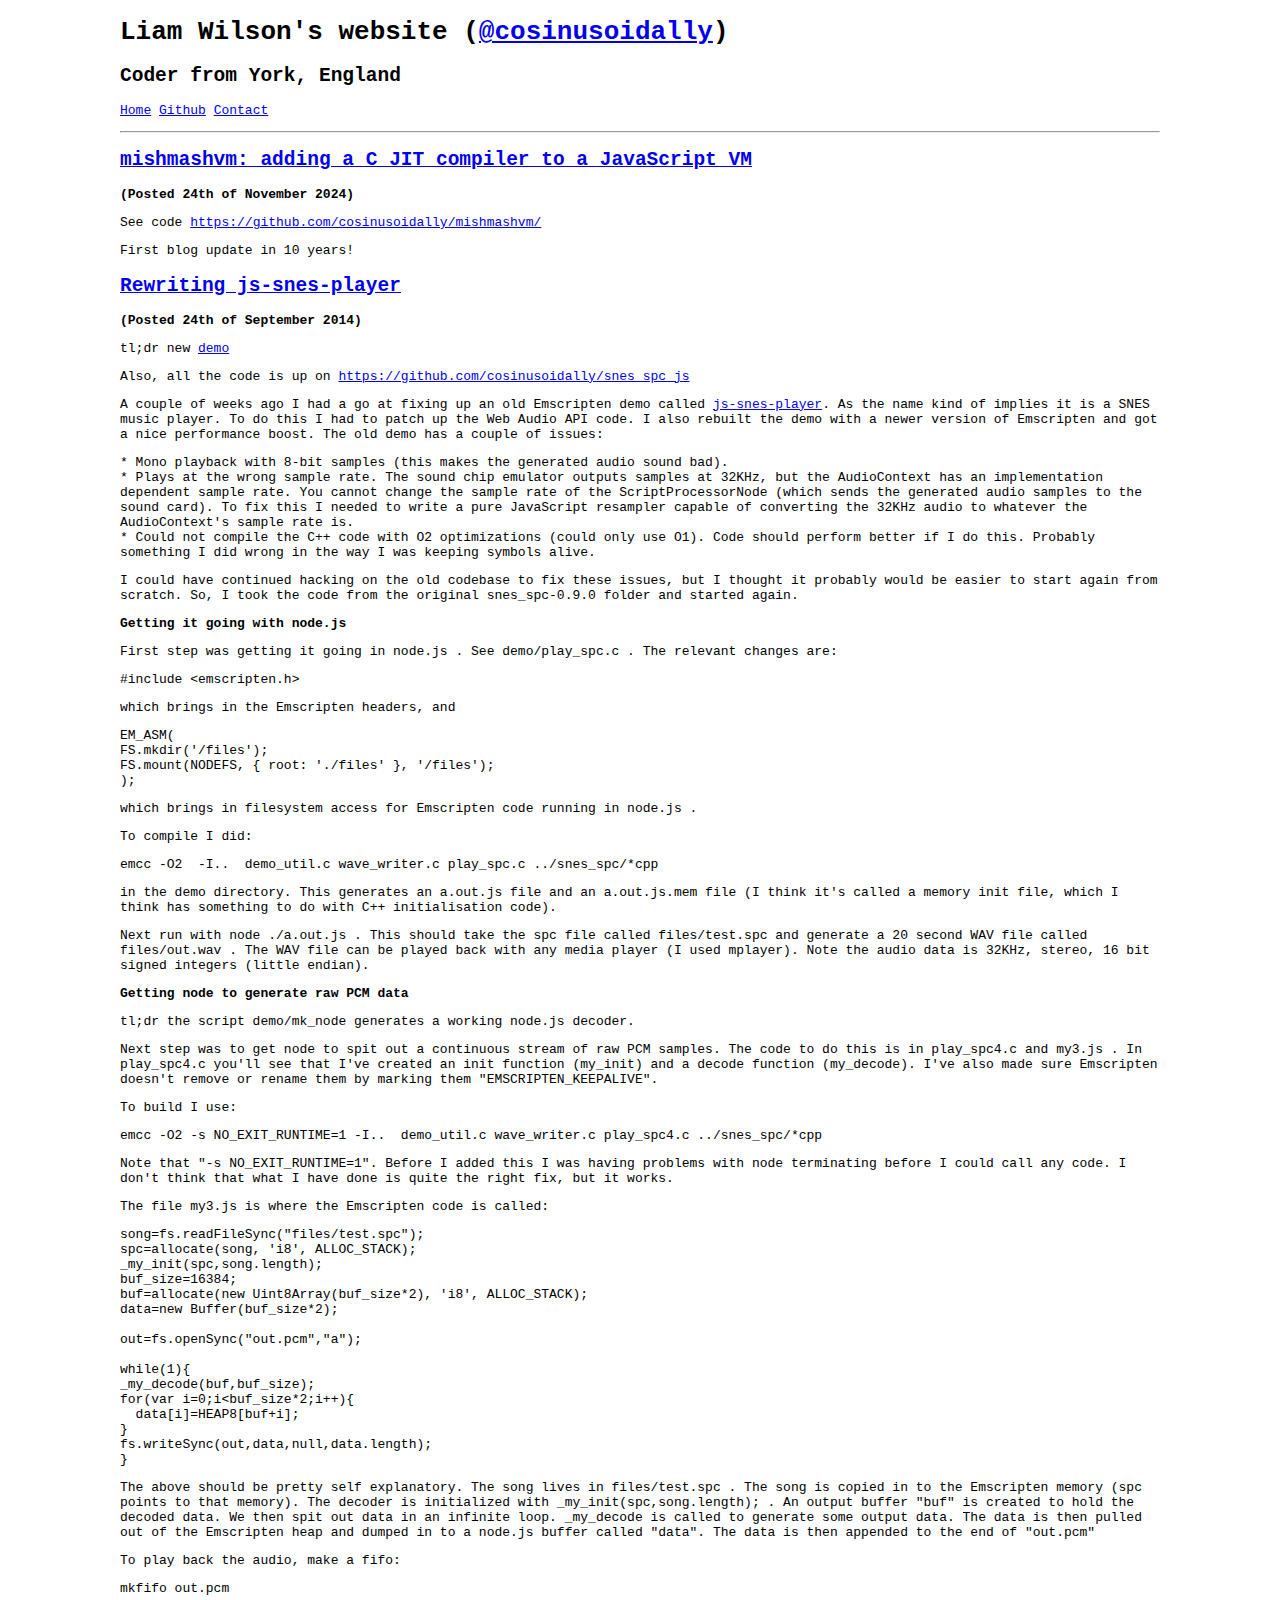
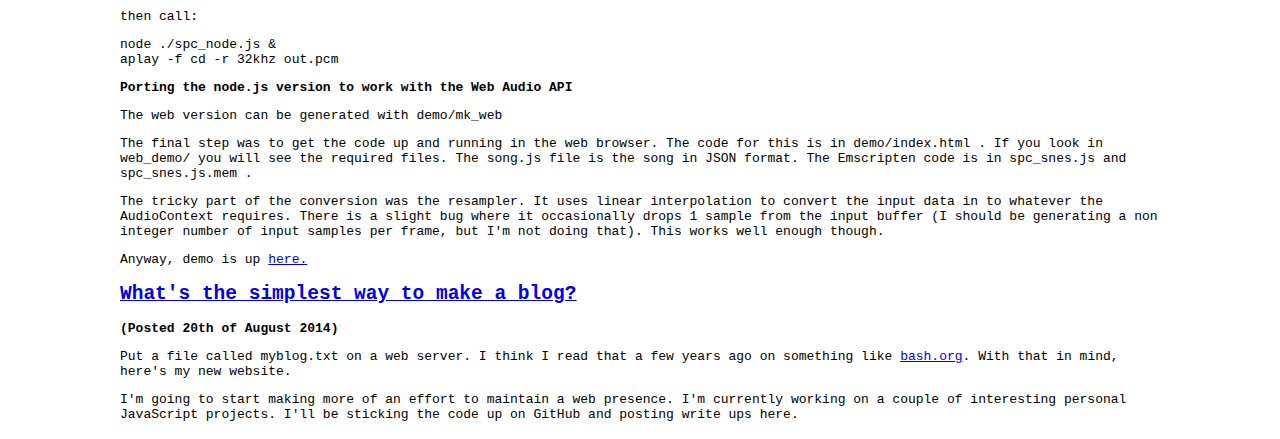
<file: index.html>
<!DOCTYPE html>
<meta charset="UTF-8">
<html>
<head>
<style>
* {
 font-family: monospace;
}
#main {
 margin-left: auto;
    margin-right: auto;
    max-width: 80em;

}
</style>
</head>

<body>
<div id="main">
<h1>Liam Wilson's website (<a href="https://twitter.com/cosinusoidally">@cosinusoidally</a>)</h1>
<h2>Coder from York, England</h2>
<p>
<a href="/">Home</a>
<a href="https://github.com/cosinusoidally">Github</a>
<a href="/contact">Contact</a>
<hr>
</p>
<h2><u><a name="mishmashvm" href="/mishmashvm/">mishmashvm: adding a C JIT compiler to a JavaScript VM</a></u></h2><b>(Posted 24th of November 2024)</b>
<p>See code <a href="https://github.com/cosinusoidally/mishmashvm/">https://github.com/cosinusoidally/mishmashvm/</a></p>
<p>First blog update in 10 years!</p>

<h2><u><a name="rewriting-js-snes-player" href="/rewriting-js-snes-player/">Rewriting js-snes-player</a></u></h2><b>(Posted 24th of September 2014)</b>
<p>tl;dr new <a href="http://cosinusoidally.github.io/snes_spc_js/web_demo/">demo</a></p>

<p>Also, all the code is up on <a href="https://github.com/cosinusoidally/snes_spc_js">https://github.com/cosinusoidally/snes_spc_js</a></p>

<p>A couple of weeks ago I had a go at fixing up an old Emscripten demo called <a href="http://cosinusoidally.github.com/js-snes-player/">js-snes-player</a>. As the name kind of implies it is a SNES music player. To do this I had to patch up the Web Audio API code. I also rebuilt the demo with a newer version of Emscripten and got a nice performance boost. The old demo has a couple of issues:</p>

* Mono playback with 8-bit samples (this makes the generated audio sound bad).<br />
* Plays at the wrong sample rate. The sound chip emulator outputs samples at 32KHz, but the AudioContext has an implementation dependent sample rate. You cannot change the sample rate of the ScriptProcessorNode (which sends the generated audio samples to the sound card). To fix this I needed to write a pure JavaScript resampler capable of converting the 32KHz audio to whatever the AudioContext's sample rate is.<br />
* Could not compile the C++ code with O2 optimizations (could only use O1). Code should perform better if I do this. Probably something I did wrong in the way I was keeping symbols alive.<br />

<p>I could have continued hacking on the old codebase to fix these issues, but I thought it probably would be easier to start again from scratch. So, I took the code from the original snes_spc-0.9.0 folder and started again.</p>

<p><b>Getting it going with node.js</b></p>

<p>First step was getting it going in node.js . See demo/play_spc.c . The relevant changes are:</p>

<pre>#include &ltemscripten.h&gt</pre>

<p>which brings in the Emscripten headers, and</p>

<pre>EM_ASM(
FS.mkdir('/files');
FS.mount(NODEFS, { root: './files' }, '/files');
);</pre>

<p>which brings in filesystem access for Emscripten code running in node.js .
</p>
<p>To compile I did:</p>

<pre>emcc -O2  -I..  demo_util.c wave_writer.c play_spc.c ../snes_spc/*cpp</pre>

<p>in the demo directory. This generates an a.out.js file and an a.out.js.mem file (I think it's called a memory init file, which I think has something to do with C++ initialisation code).</p>

<p>Next run with node ./a.out.js . This should take the spc file called files/test.spc and generate a 20 second WAV file called files/out.wav . The WAV file can be played back with any media player (I used mplayer). Note the audio data is 32KHz, stereo, 16 bit signed integers (little endian).</p>

<p><b>Getting node to generate raw PCM data</b></p>

<p>tl;dr the script demo/mk_node generates a working node.js decoder.</p>
<p>Next step was to get node to spit out a continuous stream of raw PCM samples. The code to do this is in play_spc4.c and my3.js . In
play_spc4.c you'll see that I've created an init function (my_init) and a decode function (my_decode). I've also made sure Emscripten doesn't remove or rename them by marking them "EMSCRIPTEN_KEEPALIVE".</p>
<p>To build I use:</p>

<pre>emcc -O2 -s NO_EXIT_RUNTIME=1 -I..  demo_util.c wave_writer.c play_spc4.c ../snes_spc/*cpp</pre>

<p>Note that "-s NO_EXIT_RUNTIME=1". Before I added this I was having problems with node terminating before I could call any code. I don't think that what I have done is quite the right fix, but it works.</p>

<p>The file my3.js is where the Emscripten code is called:</p>

<pre>song=fs.readFileSync("files/test.spc");
spc=allocate(song, 'i8', ALLOC_STACK);
_my_init(spc,song.length);
buf_size=16384;
buf=allocate(new Uint8Array(buf_size*2), 'i8', ALLOC_STACK);
data=new Buffer(buf_size*2);

out=fs.openSync("out.pcm","a");

while(1){
_my_decode(buf,buf_size);
for(var i=0;i&ltbuf_size*2;i++){
  data[i]=HEAP8[buf+i];
}
fs.writeSync(out,data,null,data.length);
}</pre>


<p>The above should be pretty self explanatory. The song lives in files/test.spc . The song is copied in to the Emscripten memory (spc points to that memory). The decoder is initialized with _my_init(spc,song.length); . An output buffer "buf" is created to hold the decoded data. We then spit out data in an infinite loop. _my_decode is called to generate some output data. The data is then pulled out of the Emscripten heap and dumped in to a node.js buffer called "data". The data is then appended to the end of "out.pcm"</p>
<p>To play back the audio, make a fifo:</p>

<pre>mkfifo out.pcm</pre>

<p>then call:</p>

<pre>node ./spc_node.js &
aplay -f cd -r 32khz out.pcm</pre>

<p><b>Porting the node.js version to work with the Web Audio API</b></p>

<p>The web version can be generated with demo/mk_web</p>
<p>The final step was to get the code up and running in the web browser. The code for this is in demo/index.html . If you look in web_demo/ you will see the required files. The song.js file is the song in JSON format. The Emscripten code is in spc_snes.js and spc_snes.js.mem .</p>

<p>The tricky part of the conversion was the resampler. It uses linear interpolation to convert the input data in to whatever the AudioContext requires. There is a slight bug where it occasionally drops 1 sample from the input buffer (I should be generating a non integer number of input samples per frame, but I'm not doing that). This works well enough though.</p>

<p>Anyway, demo is up <a href="http://cosinusoidally.github.io/snes_spc_js/web_demo/">here.</a></p>

<h2><u><a name="whats-the-simplest-way-to-make-a-blog" href="/whats-the-simplest-way-to-make-a-blog/">What's the simplest way to make a blog?</a></u></h2><b>(Posted 20th of August 2014)</b>
<p>Put a file called myblog.txt on a web server. I think I read that a few years ago on something like <a href="http://www.bash.org/">bash.org</a>. With that in mind, here's my new website.</p>
<p>I'm going to start making more of an effort to maintain a web presence. I'm currently working on a couple of interesting personal JavaScript projects. I'll be sticking the code up on GitHub and posting write ups here.</p>
</div>
</body>

</html>
</file>
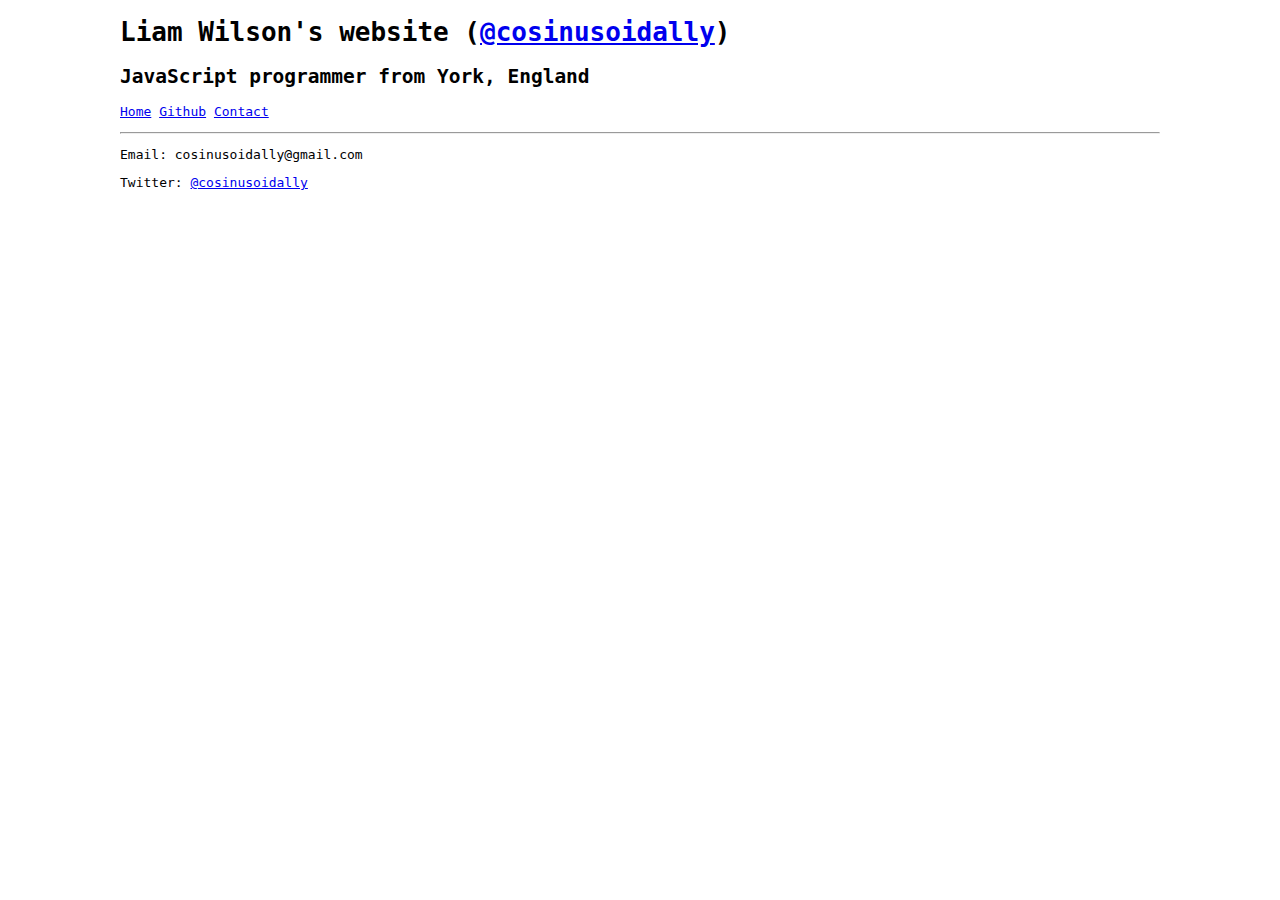
<file: contact/index.html>
<!DOCTYPE html>
<meta charset="UTF-8">
<html>
<head>
<style>
* {
 font-family: monospace;
}
#main {
 margin-left: auto;
    margin-right: auto;
    max-width: 80em;

}
</style>
</head>

<body>
<div id="main">
<h1>Liam Wilson's website (<a href="https://twitter.com/cosinusoidally">@cosinusoidally</a>)</h1>
<h2>JavaScript programmer from York, England</h2>
<p>
<a href="/">Home</a>
<a href="https://github.com/cosinusoidally">Github</a>
<a href="/contact">Contact</a>
<hr>
</p>

<p>Email: cosinusoidally@gmail.com</p>
<p>Twitter: <a href="https://twitter.com/cosinusoidally">@cosinusoidally</a></p>
</div>
</body>

</html>
</file>
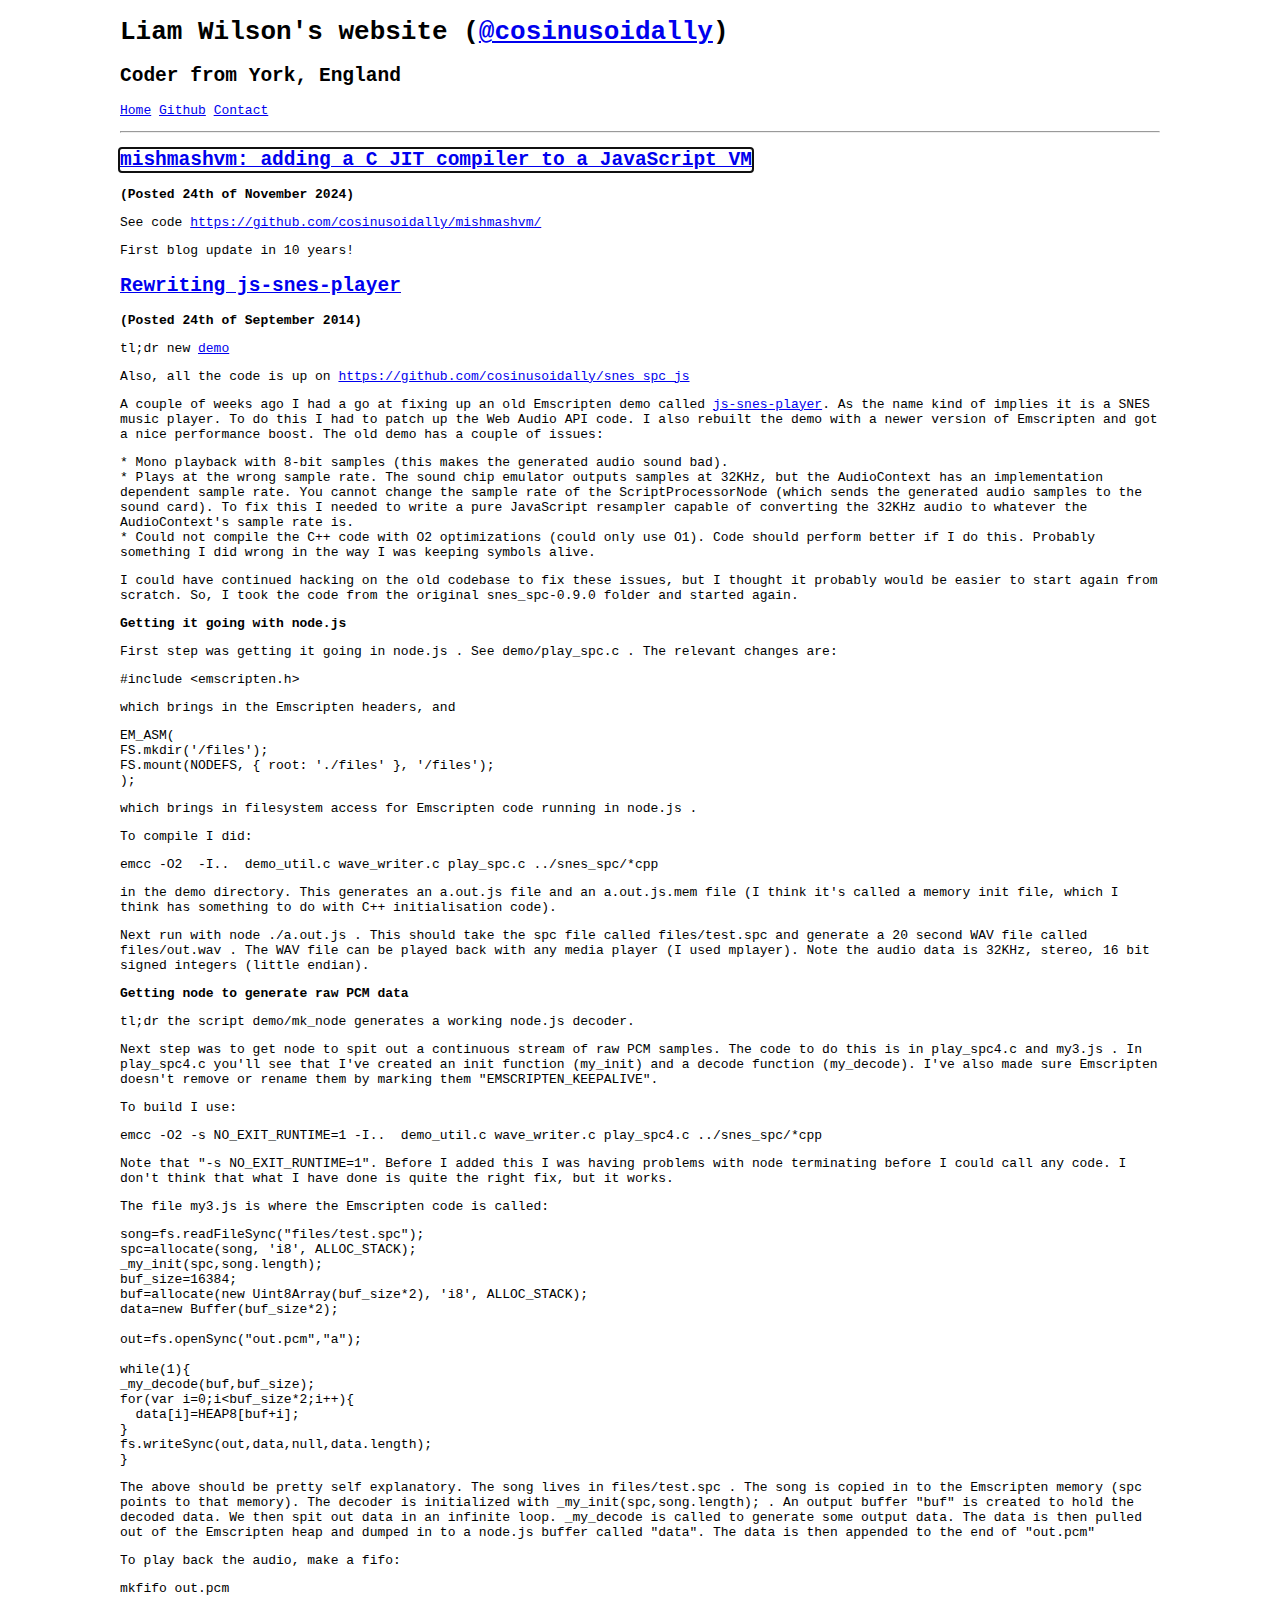
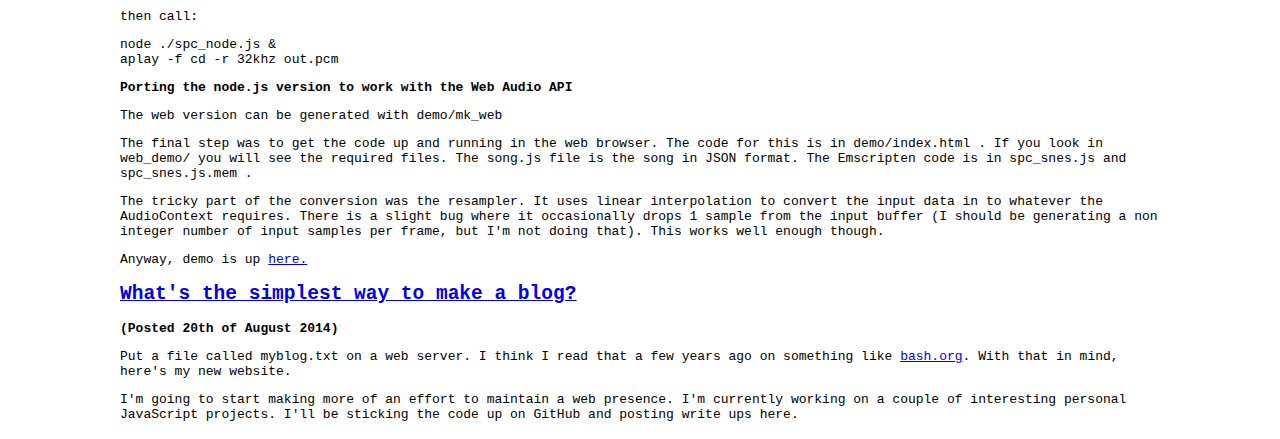
<file: mishmashvm/index.html>
<!DOCTYPE html>
<html>
<head>
<script>
function redir() {
    window.location.assign("/#mishmashvm");
}
</script>
</head>
<body onload="redir()">
<p>redirecting to <a href="/#mishmashvm</a></p>
</body>
</html>
</file>
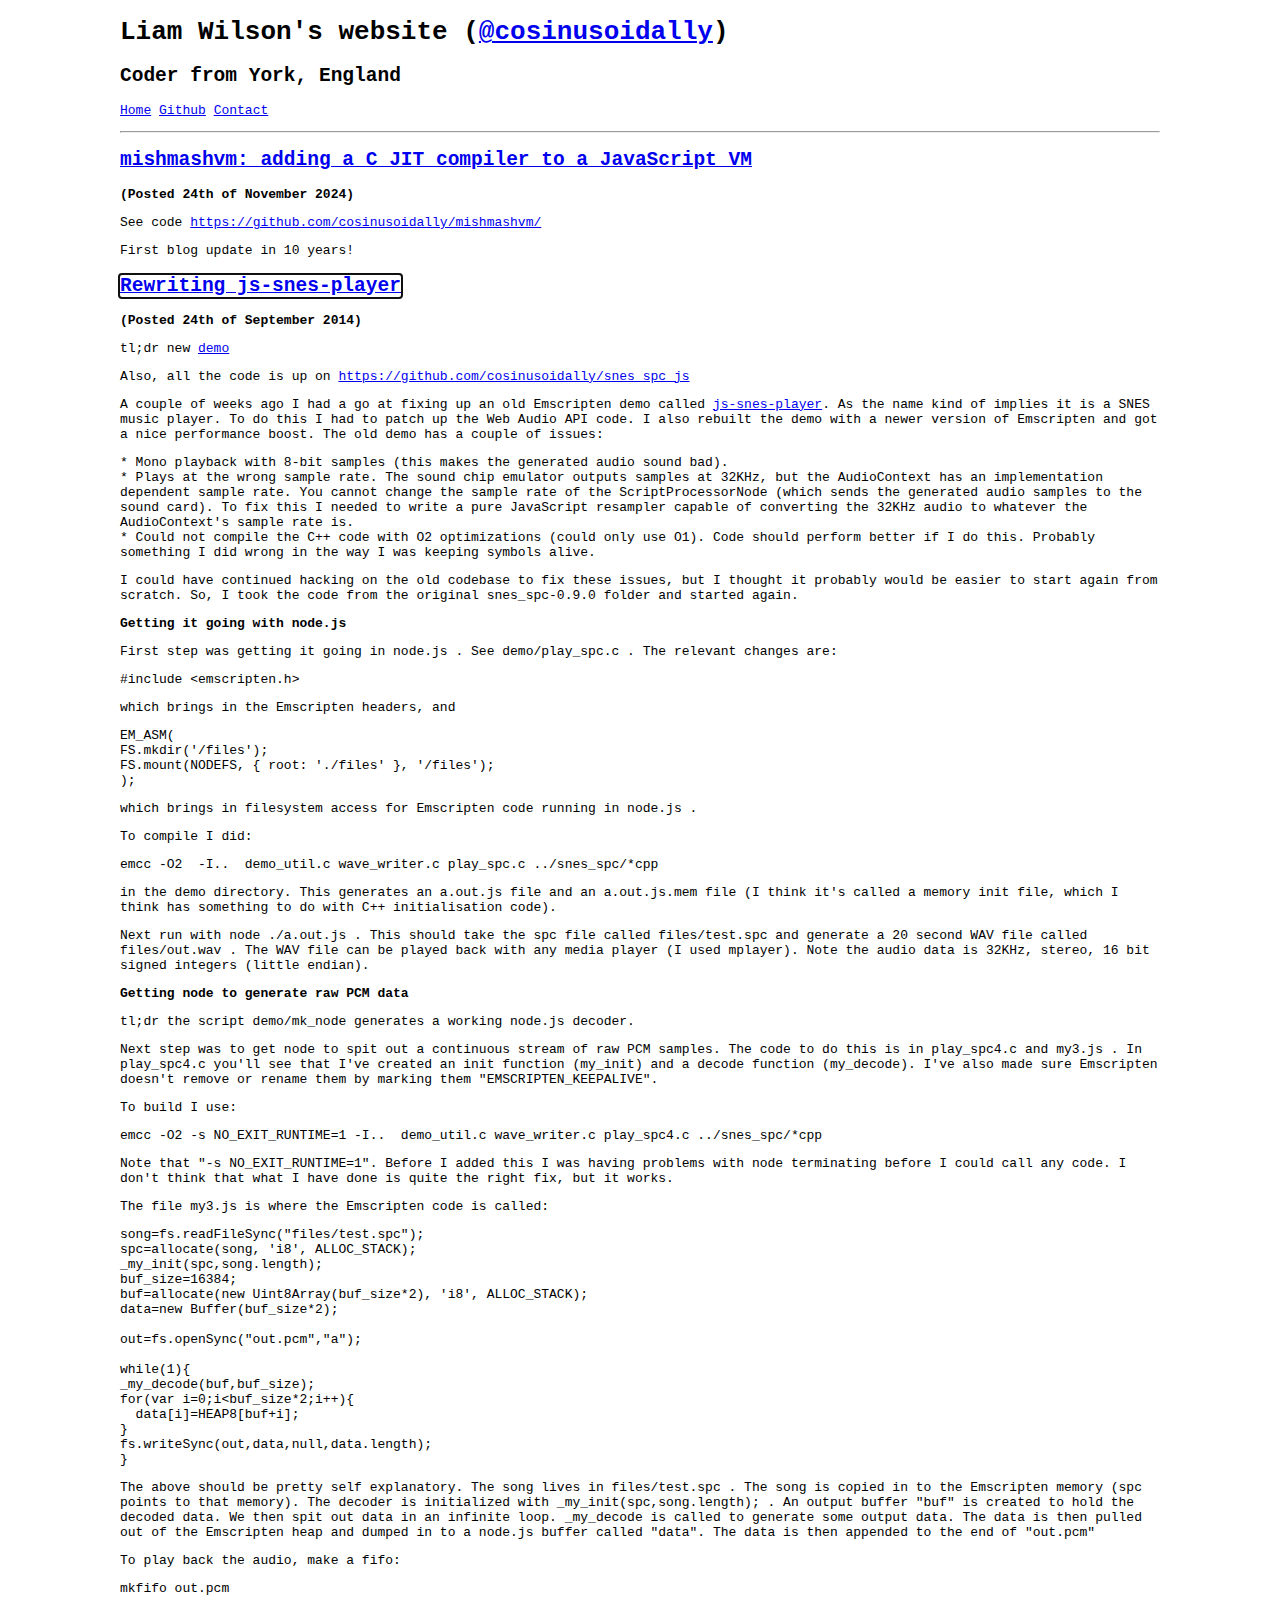
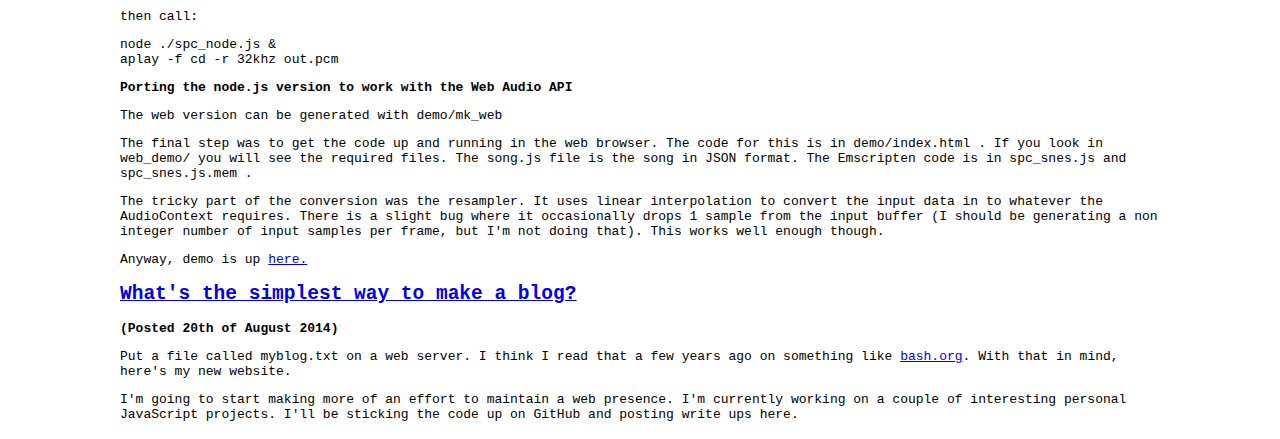
<file: rewriting-js-snes-player/index.html>
<!DOCTYPE html>
<html>
<head>
<script>
function redir() {
    window.location.assign("/#rewriting-js-snes-player");
}
</script>
</head>
<body onload="redir()">
<p>redirecting to <a href="/#rewriting-js-snes-player">rewriting-js-snes-player</a></p>
</body>
</html>
</file>
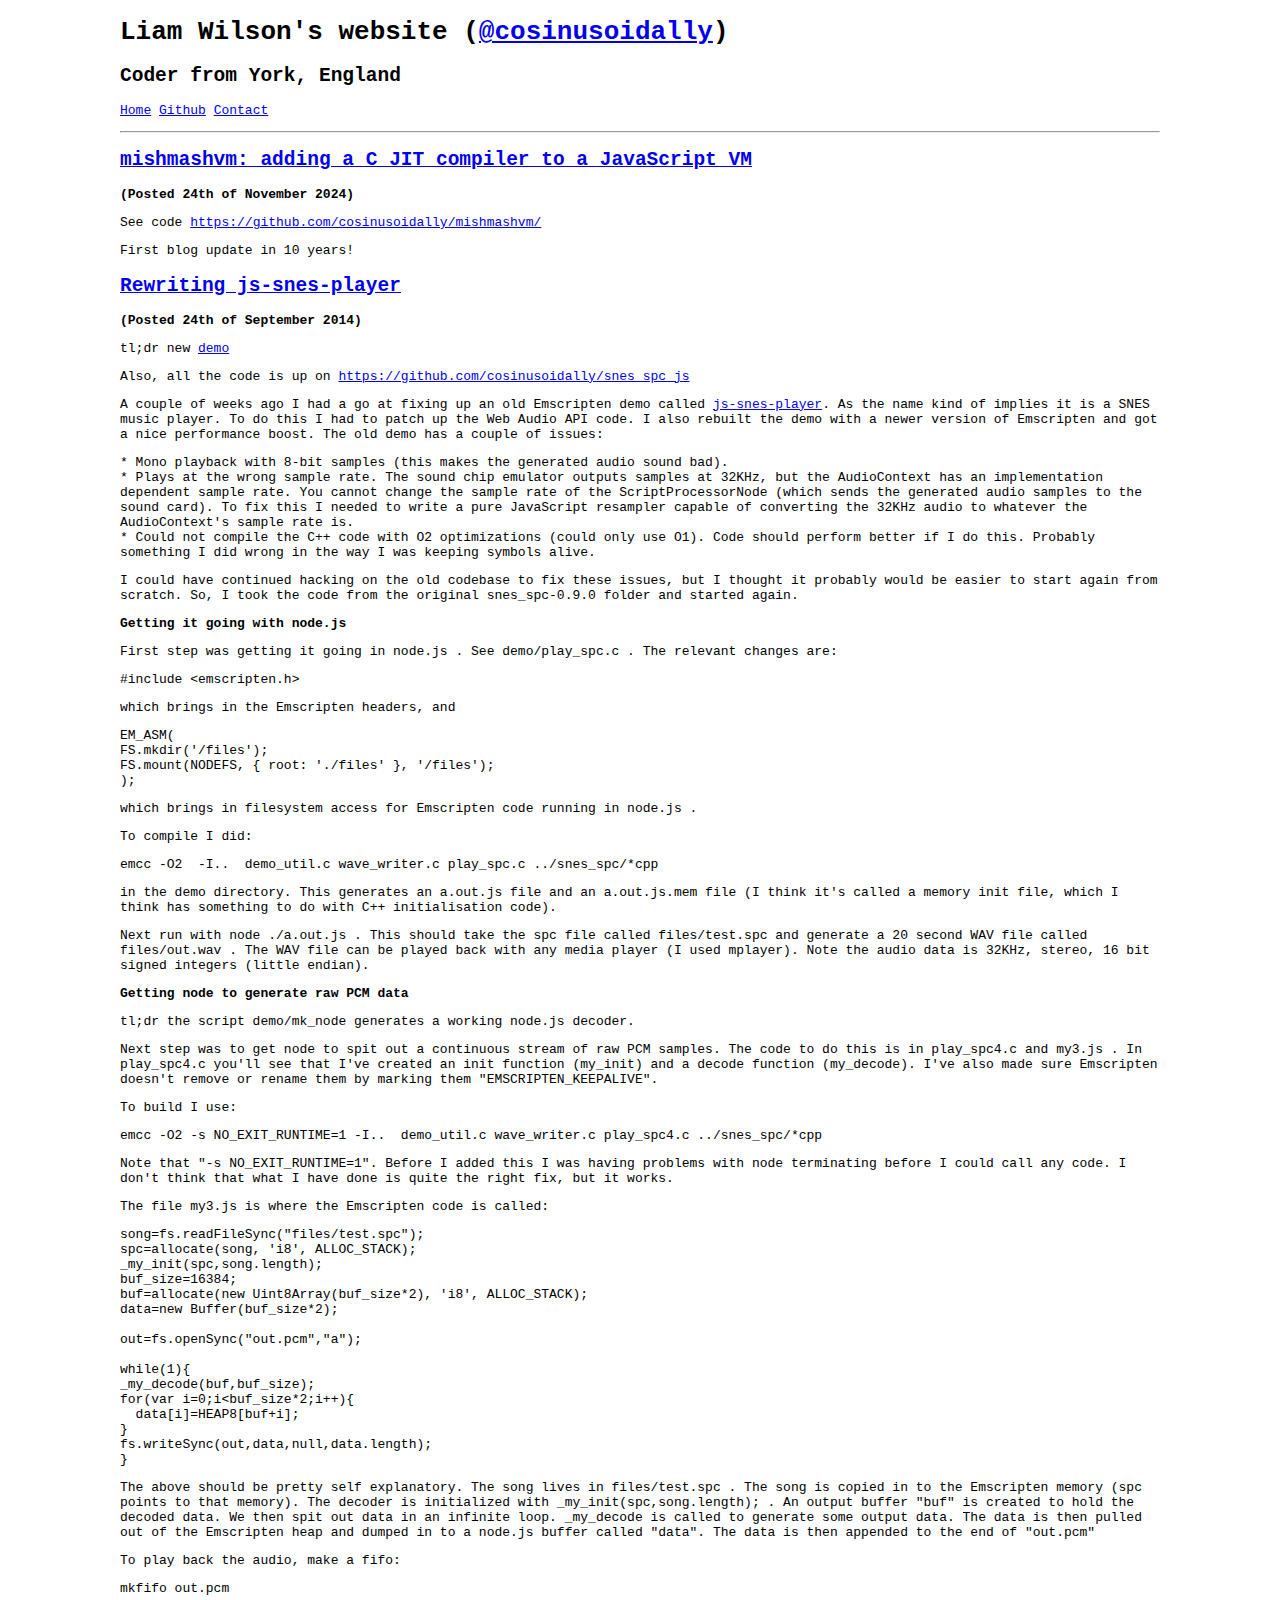
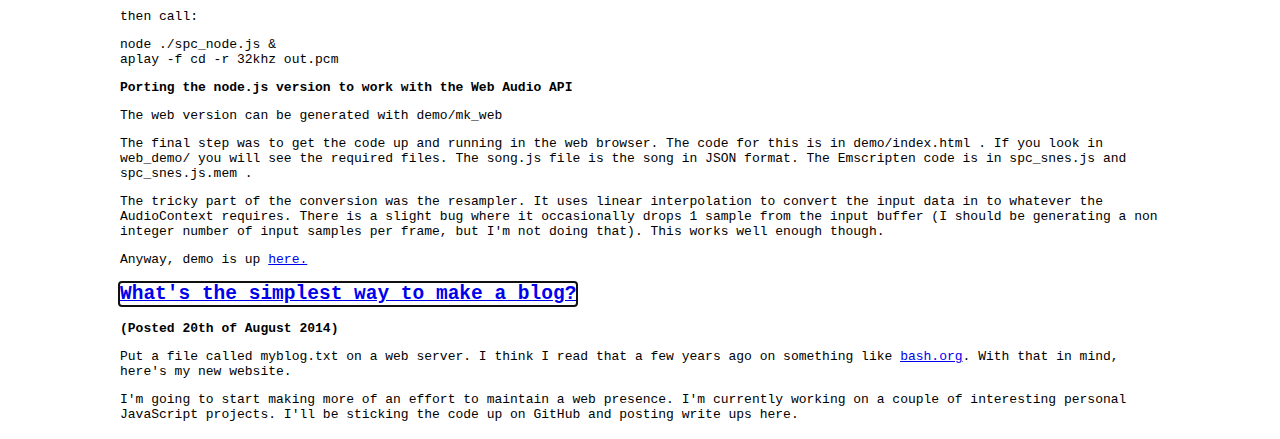
<file: whats-the-simplest-way-to-make-a-blog/index.html>
<!DOCTYPE html>
<html>
<head>
<script>
function redir() {
    window.location.assign("/#whats-the-simplest-way-to-make-a-blog");
}
</script>
</head>
<body onload="redir()">
<p>redirecting to <a href="/#whats-the-simplest-way-to-make-a-blog">whats-the-simplest-way-to-make-a-blog</a></p>
</body>
</html>
</file>
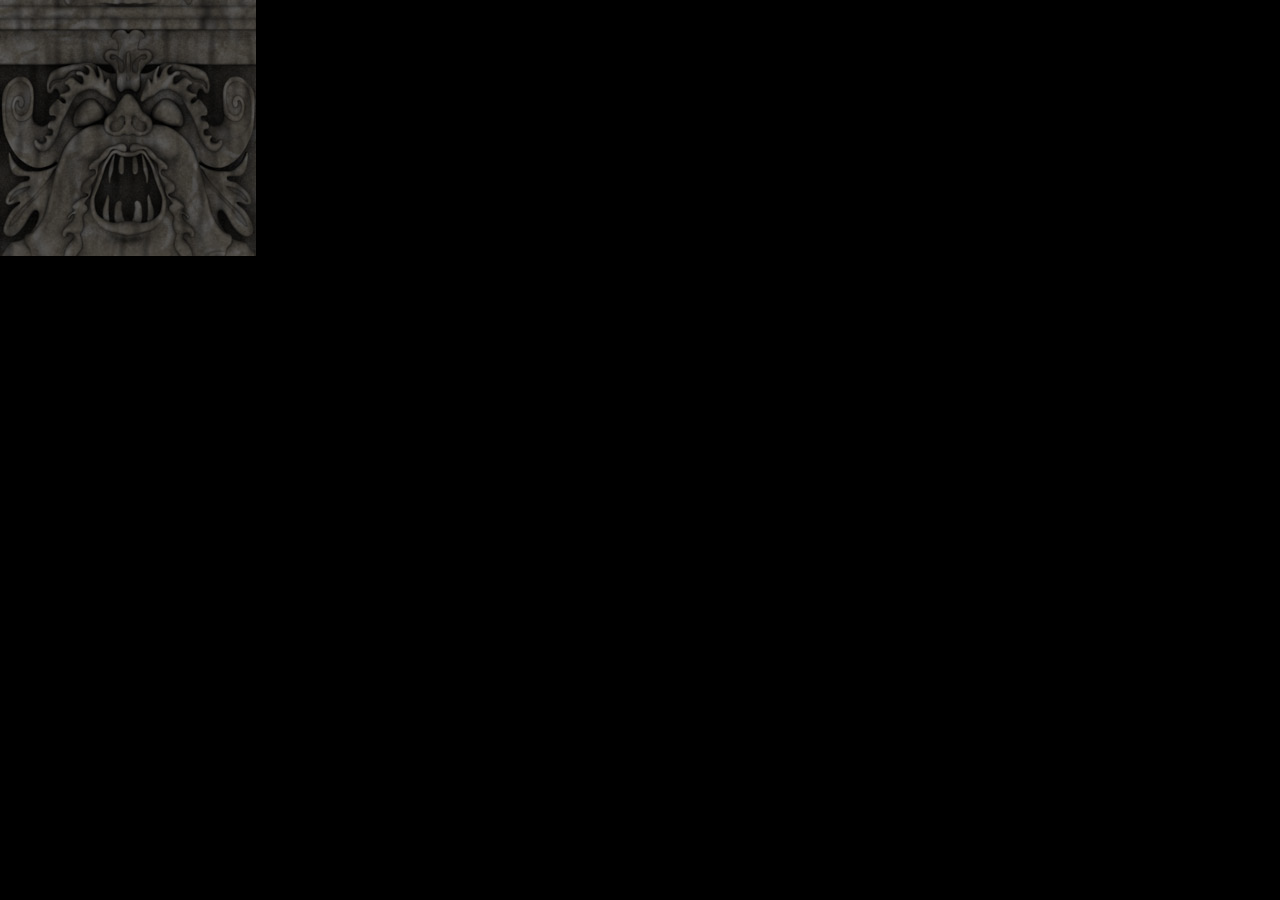
<file: normal/opt/index.html>
<body style="background-color: black;margin: 0; padding: 0;">
<canvas id="normalMapCanvas"></canvas>
<script type="text/javascript" src="light.js"></script>
<script type="text/javascript">
normalmap('normalMapCanvas', 'face.jpg', 'normals.jpg', 1.2, 0);
</script>
</file>
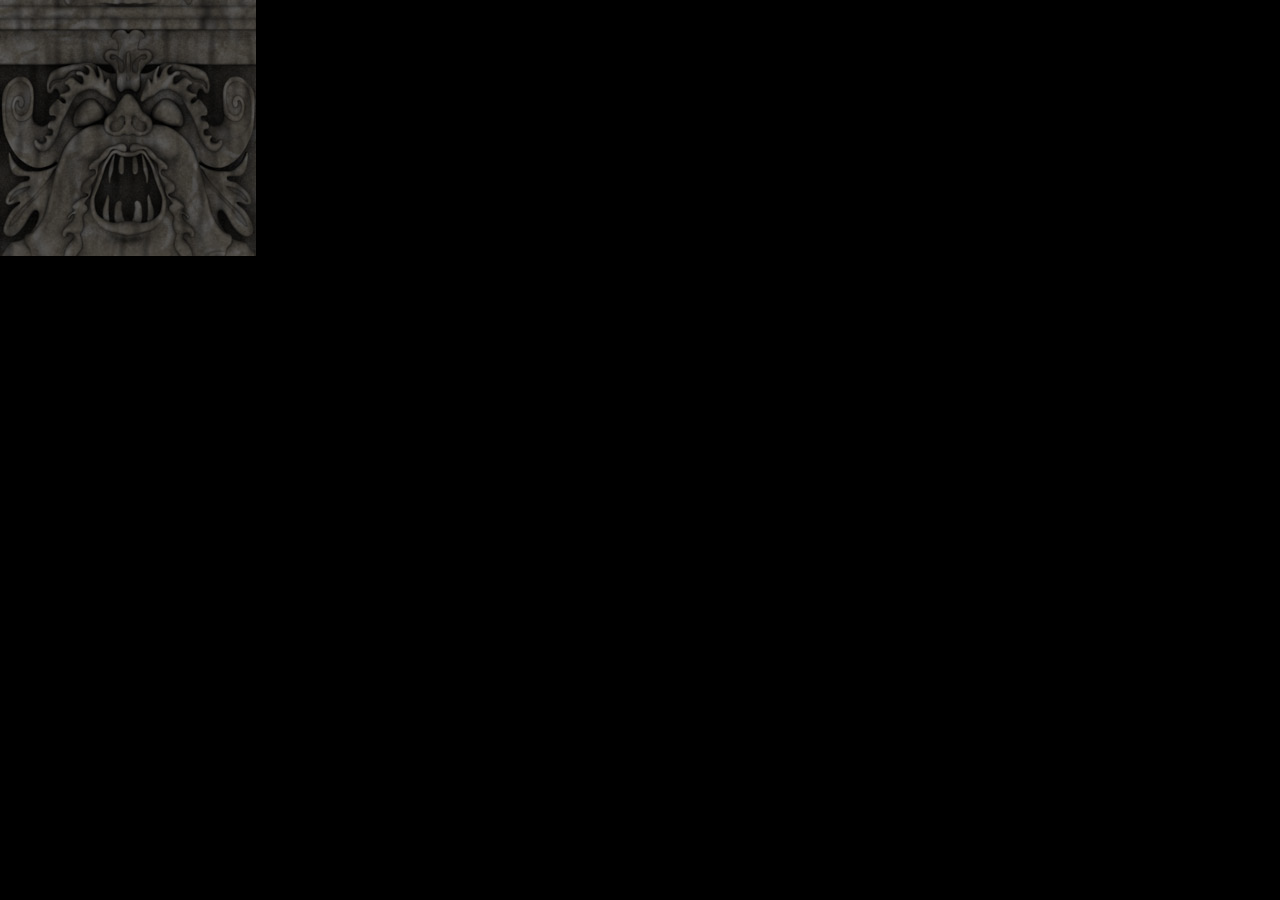
<file: normal/opt3/index.html>
<body style="background-color: black;margin: 0; padding: 0;">
<canvas id="normalMapCanvas"></canvas>
<script type="text/javascript" src="light.js" mozopaque></script>
<script type="text/javascript">
normalmap('normalMapCanvas', 'face.jpg', 'normals.jpg', 1.2, 0);
</script>
</file>
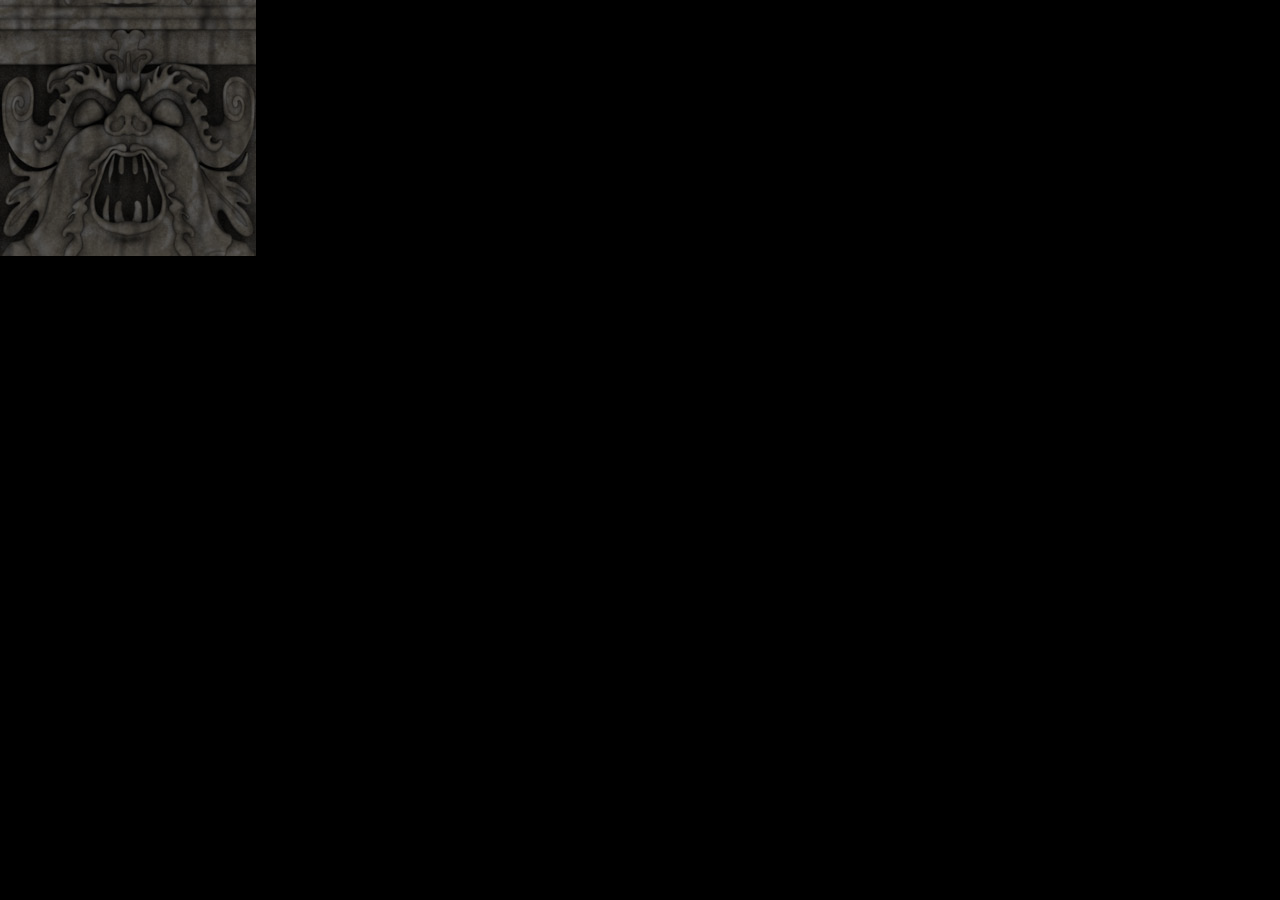
<file: normal/test4/index.html>
<body style="background-color: black;margin: 0; padding: 0;">
<canvas id="normalMapCanvas" moz-opaque></canvas>
<script type="text/javascript" src="light.js"></script>
<script type="text/javascript">
normalmap('normalMapCanvas', 'face.jpg', 'normals.jpg', 1.2, 0);
</script>
</file>
